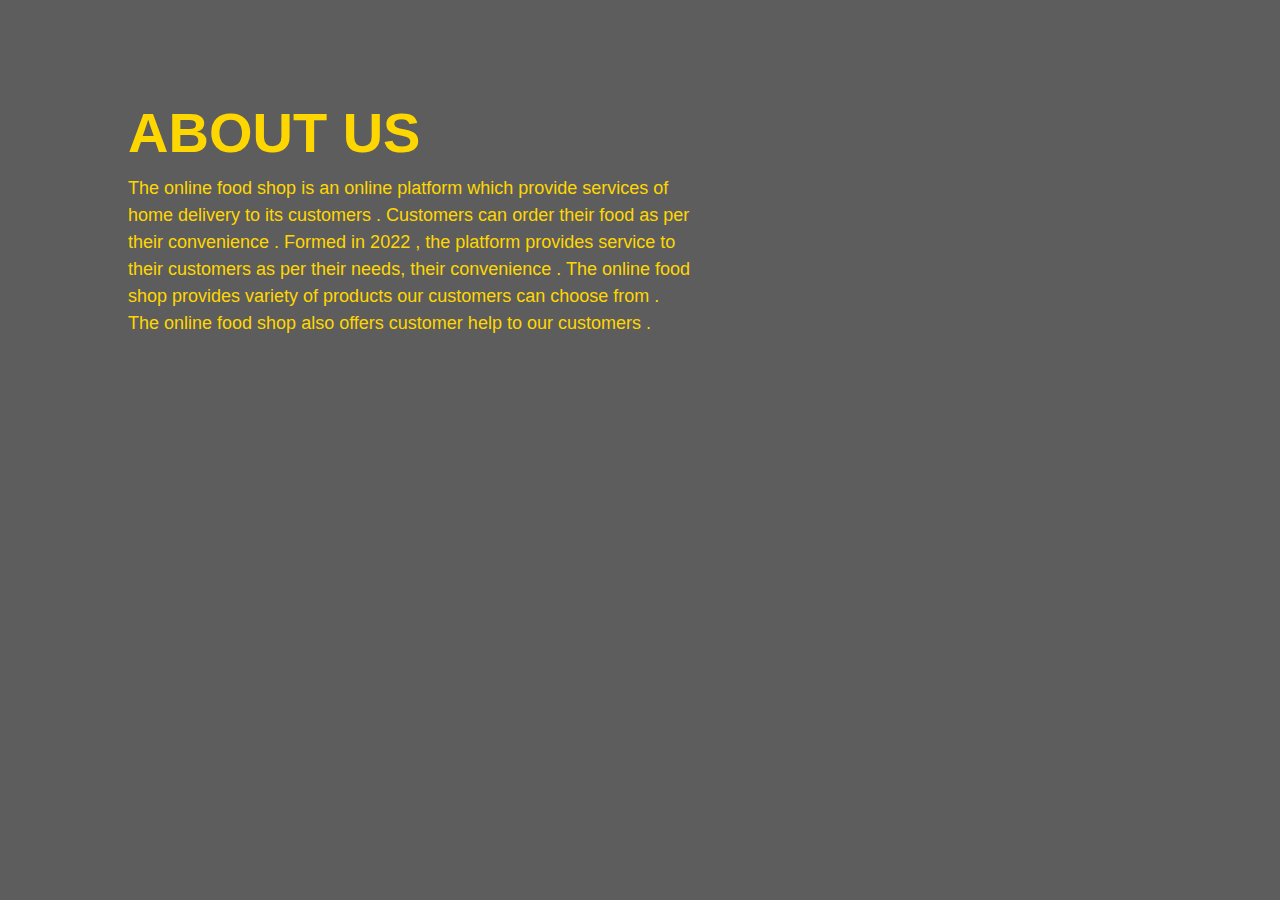
<file: about2.html>
<!DOCTYPE html>
<html>
<head>
	<title>About Us Section</title>
	<meta charset="utf-8">
	<meta name="viewport" content="width=device-width, initial-scale=1.0">
	<link rel="stylesheet" href="https://pro.fontawesome.com/releases/v5.10.0/css/all.css">
	<link rel="stylesheet" type="text/css" href="style7.css">
</head>	
<body >

	
	<div class="section">
		<div class="container">
			<div class="content-section">
				<div class="title">
					<h1>About Us</h1>
				</div>
				<div class="content">
					<p>The online food shop is an online platform which provide services of home delivery to its customers . Customers can order their food as per their convenience . Formed in 2022 , the platform provides service to their customers as per their needs, their convenience . The online food shop provides variety of products our customers can choose from . The online food shop also offers customer help to our customers .</p> <br>
				</div>
			</div>
		</div>
	</div>


</body>
</html>
</file>
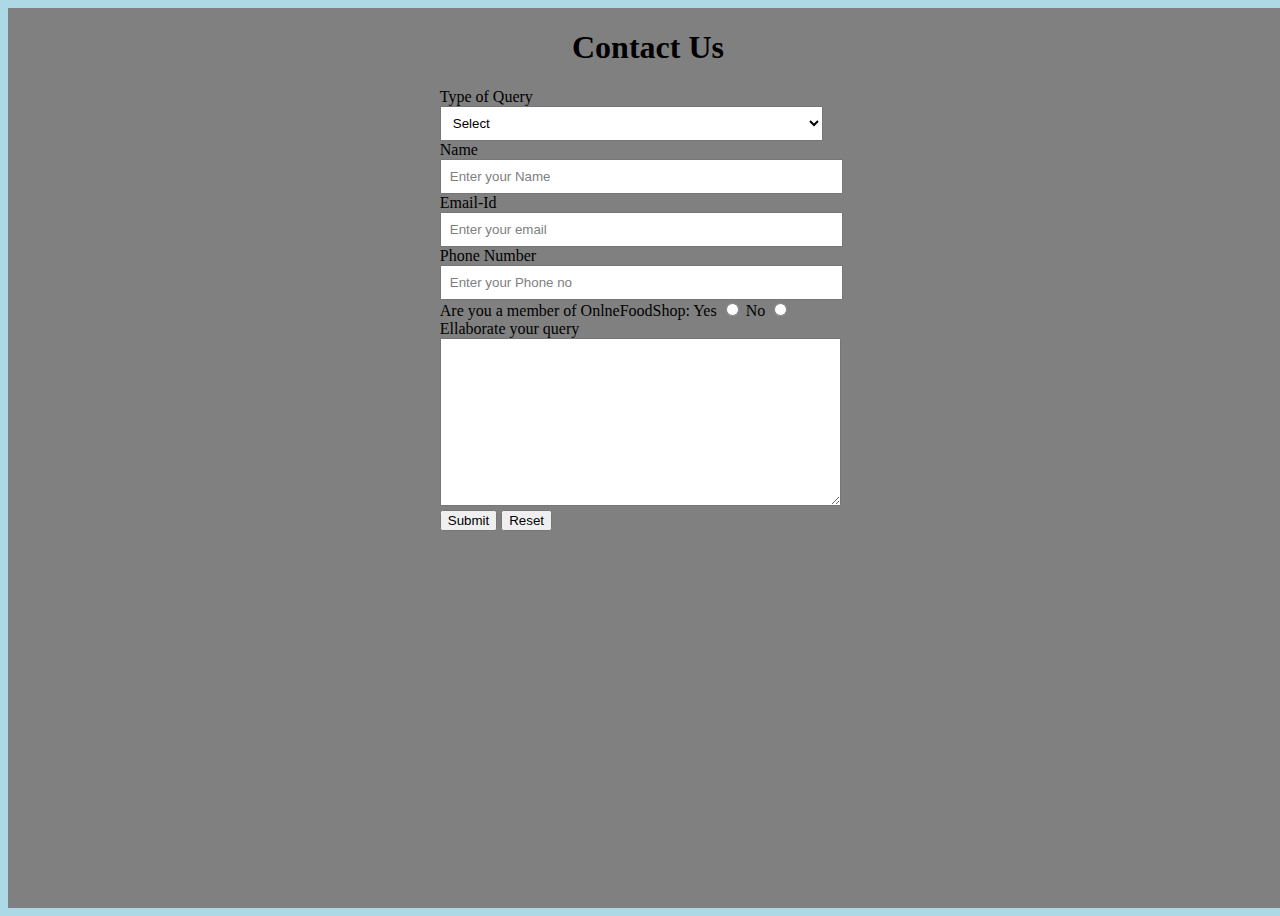
<file: contact.html>
<!DOCTYPE html>
<html lang="en">
  
<head>
    <meta charset="UTF-8">
    <meta name="viewport" content=
        "width=device-width, initial-scale=1.0">
  
    <link rel="stylesheet" href="style.css">
    <title>ContactUs</title>
</head>
  
<body>
    <div id="ContactUs">
        <h1>Contact Us</h1>
        <form action="contact.php" method="POST">
            <div class="form-shape">
                <label for="query">
                    Type of Query
                </label>
                <select name="myQuery" id="query">
                    <option value="sel" selected>
                        Select
                    </option>
                    <option value="ord">
                        Order related Issues
                    </option>
                    <option value="Site">
                        Site related Issues
                    </option>
                    <option value="fed">
                        Complaint related Issues
                    </option>
                    <option value="others">
                        Others
                    </option>
                </select>
            </div>
            <div class="form-shape">
                <label for="name">Name</label>
                <input type="text" name="myName" 
                    id="name" 
                    placeholder="Enter your Name">
            </div>
            <div class="form-shape">
                <label for="email">Email-Id</label>
                <input type="email" name="myEmail" 
                    id="email" 
                    placeholder="Enter your email">
            </div>
            <div class="form-shape">
                <label for="pho">Phone Number</label>
                <input type="phone" name="myPhone" 
                    id="pho" 
                    placeholder="Enter your Phone no">
            </div>
            <div id="radio">
                Are you a member of OnlneFoodShop:
                Yes <input type="radio" name="eligible">
                No <input type="radio" name="eligible">
            </div>
            <div class="form-shape">
                <label for="message">
                    Ellaborate your query
                </label>
                <textarea name="mesg" id="message" 
                    cols="30" rows="10">
                </textarea>
            </div>
            <input type="submit" value="Submit">
            <input type="reset" value="Reset">
        </form>
    </div>
</body>
  
</html>
</file>
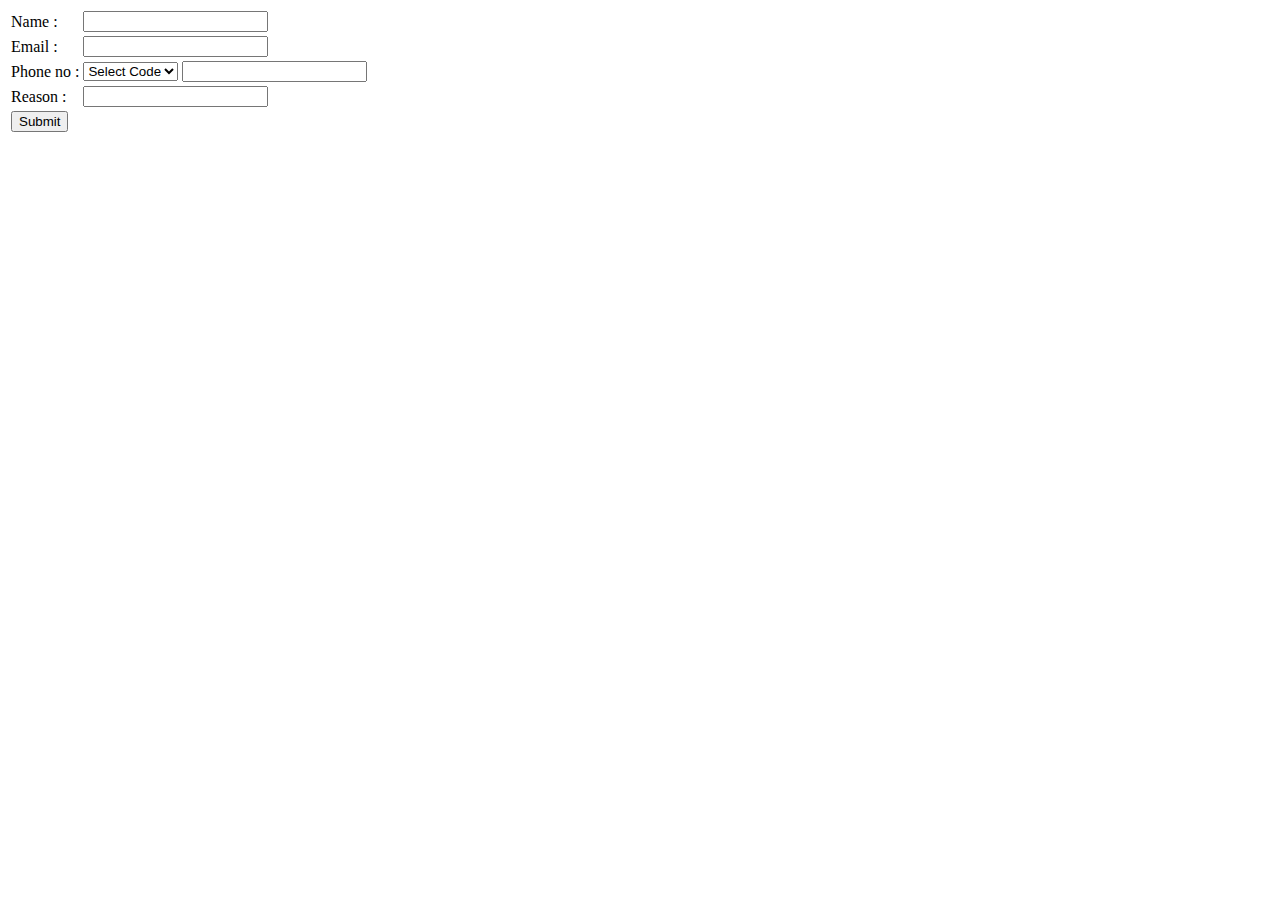
<file: form2.html>
<!DOCTYPE HTML>
<html>
<head>
  <title>Cancel Order  Form</title>
</head>
<body>
 <form action="insert.php" method="POST">
  <table>
   <tr>
    <td>Name :</td>
    <td><input type="text" name="username" required></td>
   </tr>
   <tr>
    <td>Email :</td>
    <td><input type="email" name="email" required></td>
   </tr> 
   <tr>
    <td>Phone no :</td>
    <td>
     <select name="phoneCode" required>
      <option selected hidden value="">Select Code</option>
      <option value="977">977</option>
      <option value="978">978</option>
      <option value="979">979</option>
      <option value="973">973</option>
      <option value="972">972</option>
      <option value="974">974</option>
     </select>
     <input type="phone" name="phone" required>
    </td>
   </tr>
 <td>Reason :</td>
    <td><input type="text" name="reason" required></td>
   </tr>
   <tr>
    <td><input type="submit" value="Submit" name="submit"></td>
   </tr>
  </table>
 </form>
</body>
</html>
</file>
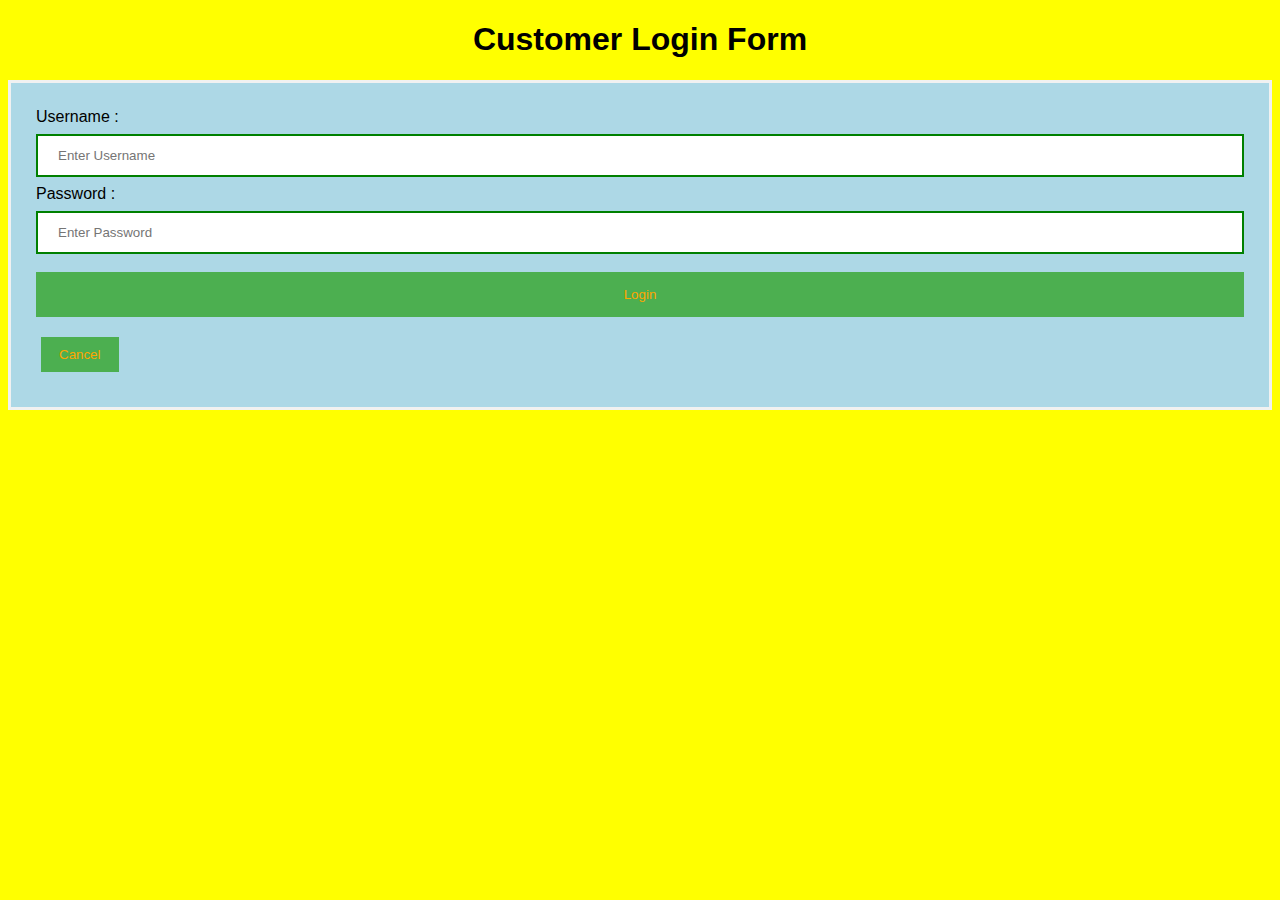
<file: login.html>
<!DOCTYPE html>
<html>

<head>
    <meta name="viewport" content="width=device-width, initial-scale=1">
    <title> Login Page </title>
    <style>
        Body {
            font-family: Calibri, Helvetica, sans-serif;
            background-color: yellow;
        }

        button {
            background-color: #4CAF50;
            width: 100%;
            color: orange;
            padding: 15px;
            margin: 10px 0px;
            border: none;
            cursor: pointer;
        }

        form {
            border: 3px solid #f1f1f1;
        }

        input[type=text],
        input[type=password] {
            width: 100%;
            margin: 8px 0;
            padding: 12px 20px;
            display: inline-block;
            border: 2px solid green;
            box-sizing: border-box;
        }

        button:hover {
            opacity: 0.7;
        }

        .cancelbtn {
            width: auto;
            padding: 10px 18px;
            margin: 10px 5px;
        }


        .container {
            padding: 25px;
            background-color: lightblue;
        }
    </style>
</head>

<body>
    <center>
        <h1> Customer Login Form </h1>
    </center>
    <form action="login.php" method="post">
        <div class="container">
            <label>Username : </label>
            <input type="text" placeholder="Enter Username" name="username" required>
            <label>Password : </label>
            <input type="password" placeholder="Enter Password" name="password" required>
            <button type="submit">Login</button>
            <button type="button" class="cancelbtn"> Cancel</button>
        </div>
    </form>
</body>

</html>
</file>
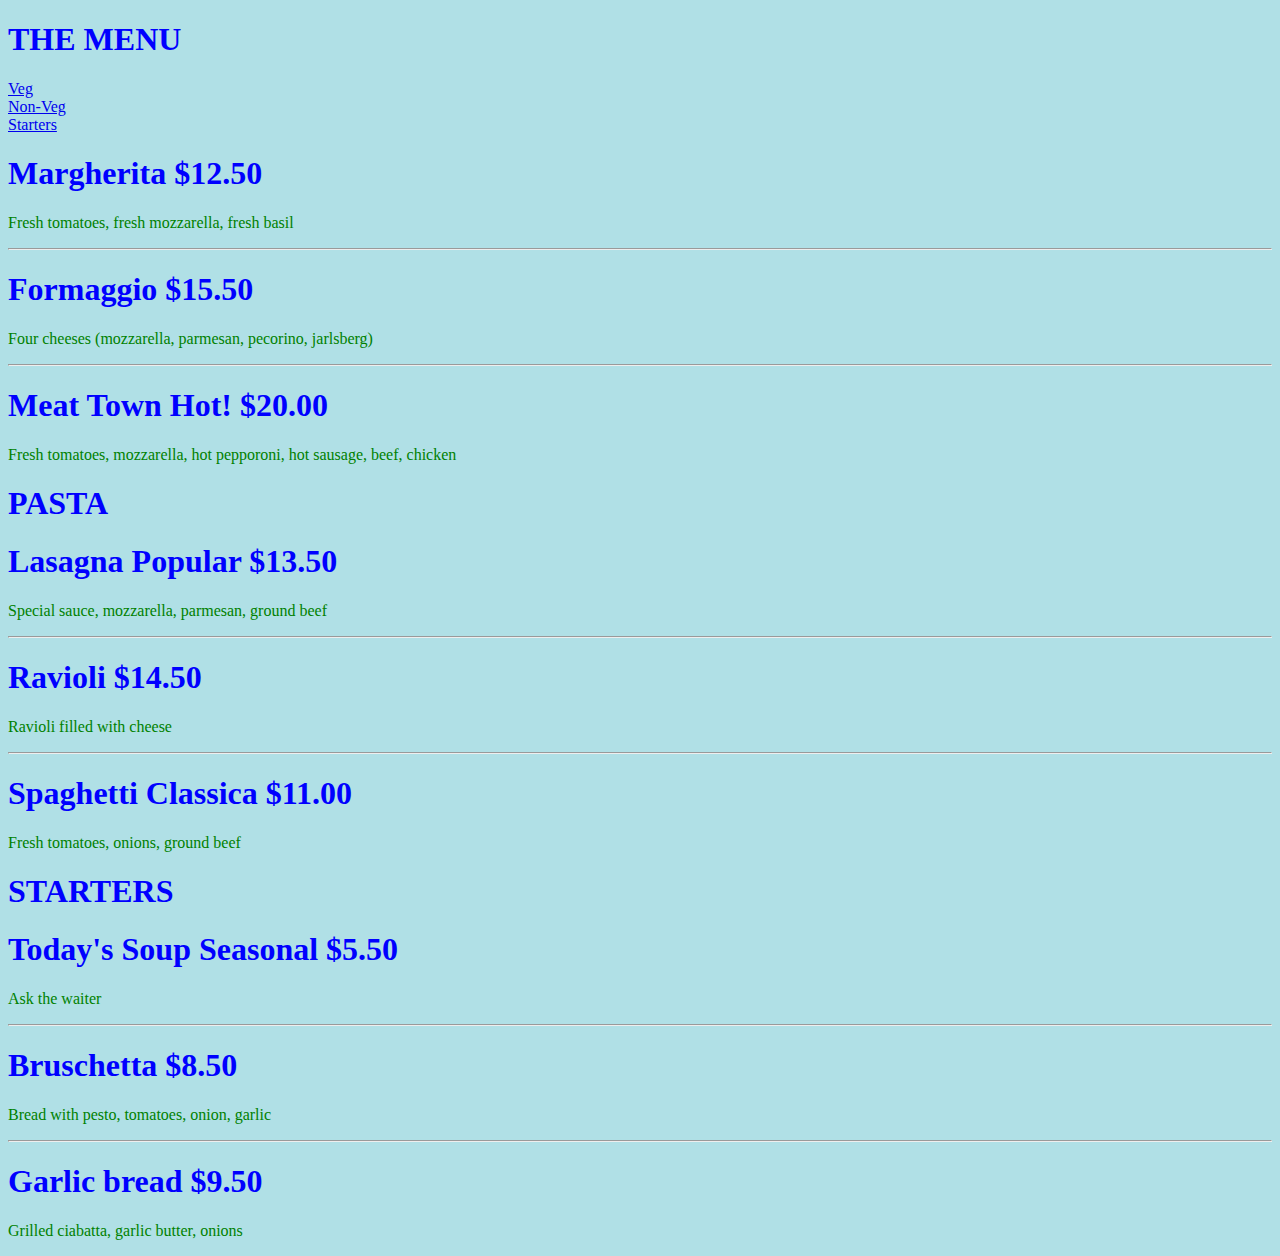
<file: menu.html>
<!DOCTYPE html>
<html lang="en">
  
<head>
    <meta charset="UTF-8">
    <meta name="viewport" 
     content="width=device-width, initial-scale=1.0">
</head>
<style>
body {background-color: powderblue;}
h1   {color: blue;}
p    {color: green;}
</style>
<body>
<!-- Menu -->
<div id="menu" class="w3-container w3-black w3-xxlarge w3-padding-64">
<h1 class="w3-center w3-jumbo w3-padding-32">THE MENU</h1>
<div class="w3-row w3-center w3-border w3-border-dark-grey">
<a href="#pizza"><div class="w3-third w3-padding-large w3-red">Veg</div></a>
<a href="#pasta"><div class="w3-third w3-padding-large w3-hover-red">Non-Veg</div></a>
<a href="#starters"><div class="w3-third w3-padding-large w3-hover-red">Starters</div></a>
</div>

<div id="pizza" class="w3-container w3-white w3-padding-32">
<h1><b>Margherita</b> <span class="w3-right w3-tag w3-dark-grey w3-round">$12.50</span></h1>
<p class="w3-text-grey">Fresh tomatoes, fresh mozzarella, fresh basil</p>
<hr>

<h1><b>Formaggio</b> <span class="w3-right w3-tag w3-dark-grey w3-round">$15.50</span></h1>
<p class="w3-text-grey">Four cheeses (mozzarella, parmesan, pecorino, jarlsberg)</p>
<hr>

<h1><b>Meat Town</b> <span class="w3-tag w3-red w3-round">Hot!</span>
<span class="w3-right w3-tag w3-dark-grey w3-round">$20.00</span></h1>
<p class="w3-text-grey">Fresh tomatoes, mozzarella, hot pepporoni, hot sausage, beef, chicken</p>
</div>

<h1 id="pasta" class="w3-center w3-jumbo w3-padding-32">PASTA</h1>
<div class="w3-container w3-white w3-padding-32">

<h1><b>Lasagna</b> <span class="w3-tag w3-grey w3-round">Popular</span>
<span class="w3-right w3-tag w3-dark-grey w3-round">$13.50</span></h1>
<p class="w3-text-grey">Special sauce, mozzarella, parmesan, ground beef</p>
<hr>

<h1><b>Ravioli</b> <span class="w3-right w3-tag w3-dark-grey w3-round">$14.50</span></h1>
<p class="w3-text-grey">Ravioli filled with cheese</p>
<hr>

<h1><b>Spaghetti Classica</b> <span class="w3-right w3-tag w3-dark-grey w3-round">$11.00</span></h1>
<p class="w3-text-grey">Fresh tomatoes, onions, ground beef</p>
</div>

<h1 id="starters" class="w3-center w3-jumbo w3-padding-32">STARTERS</h1>
<div class="w3-container w3-white w3-padding-32">

<h1><b>Today's Soup</b> <span class="w3-tag w3-grey w3-round">Seasonal</span>
<span class="w3-right w3-tag w3-dark-grey w3-round">$5.50</span></h1>
<p class="w3-text-grey">Ask the waiter</p>
<hr>

<h1><b>Bruschetta</b> <span class="w3-right w3-tag w3-dark-grey w3-round">$8.50</span></h1>
<p class="w3-text-grey">Bread with pesto, tomatoes, onion, garlic</p>
<hr>

<h1><b>Garlic bread</b> <span class="w3-right w3-tag w3-dark-grey w3-round">$9.50</span></h1>
<p class="w3-text-grey">Grilled ciabatta, garlic butter, onions</p>
</div>
</div>

</body>
</html>
</file>
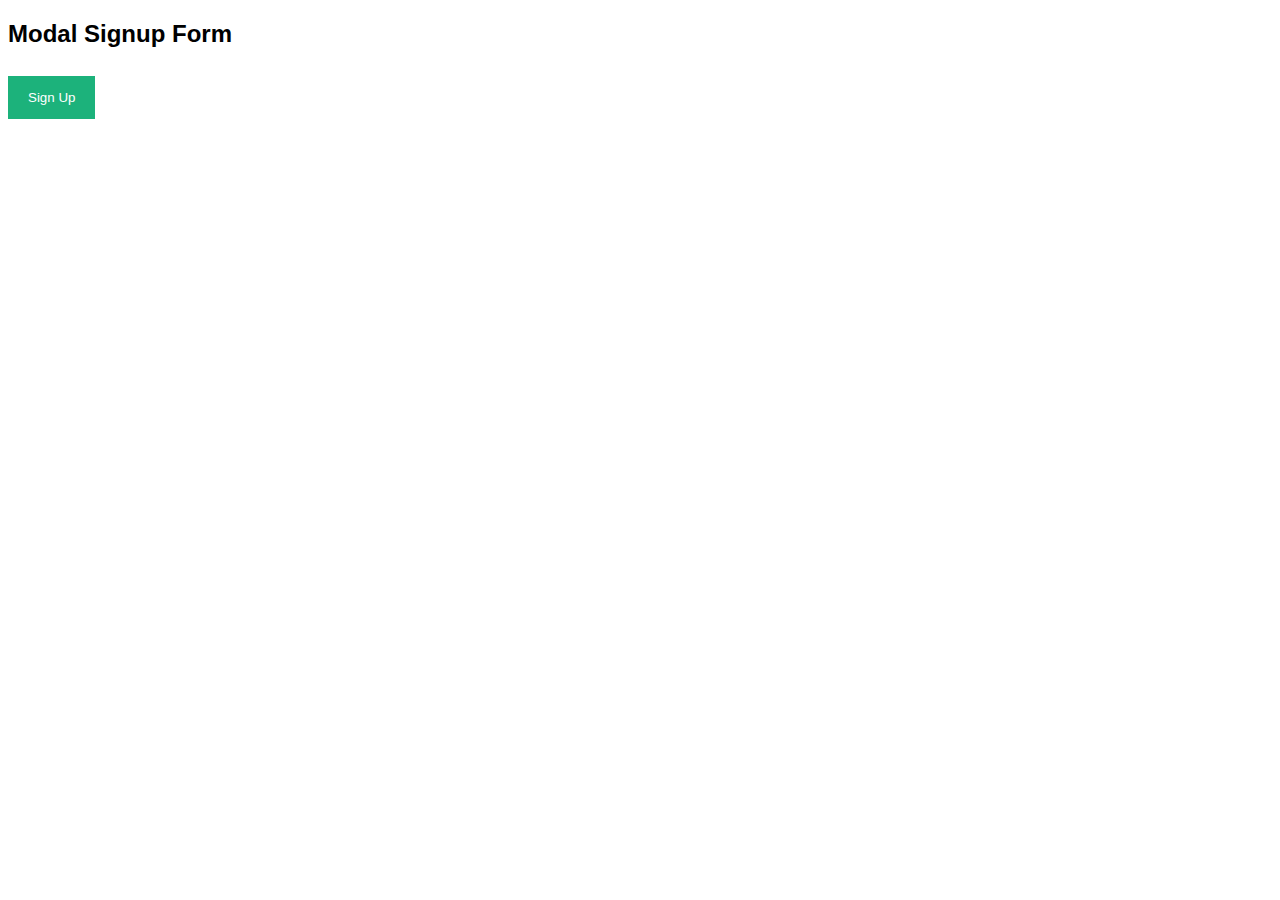
<file: signup.html>
<!DOCTYPE html>
<html>
<style>
body {font-family: Arial, Helvetica, sans-serif;}
* {box-sizing: border-box;}

/* Full-width input fields */
input[type=text], input[type=password] {
  width: 100%;
  padding: 15px;
  margin: 5px 0 22px 0;
  display: inline-block;
  border: none;
  background: #f1f1f1;
}

/* Add a background color when the inputs get focus */
input[type=text]:focus, input[type=password]:focus {
  background-color: #ddd;
  outline: none;
}

/* Set a style for all buttons */
button {
  background-color: #04AA6D;
  color: white;
  padding: 14px 20px;
  margin: 8px 0;
  border: none;
  cursor: pointer;
  width: 100%;
  opacity: 0.9;
}

button:hover {
  opacity:1;
}

/* Extra styles for the cancel button */
.cancelbtn {
  padding: 14px 20px;
  background-color: #f44336;
}

/* Float cancel and signup buttons and add an equal width */
.cancelbtn, .signupbtn {
  float: left;
  width: 50%;
}

/* Add padding to container elements */
.container {
  padding: 16px;
}

/* The Modal (background) */
.modal {
  display: none; /* Hidden by default */
  position: fixed; /* Stay in place */
  z-index: 1; /* Sit on top */
  left: 0;
  top: 0;
  width: 100%; /* Full width */
  height: 100%; /* Full height */
  overflow: auto; /* Enable scroll if needed */
  background-color: #474e5d;
  padding-top: 50px;
}

/* Modal Content/Box */
.modal-content {
  background-color: #fefefe;
  margin: 5% auto 15% auto; /* 5% from the top, 15% from the bottom and centered */
  border: 1px solid #888;
  width: 80%; /* Could be more or less, depending on screen size */
}

/* Style the horizontal ruler */
hr {
  border: 1px solid #f1f1f1;
  margin-bottom: 25px;
}
 
/* The Close Button (x) */
.close {
  position: absolute;
  right: 35px;
  top: 15px;
  font-size: 40px;
  font-weight: bold;
  color: #f1f1f1;
}

.close:hover,
.close:focus {
  color: #f44336;
  cursor: pointer;
}

/* Clear floats */
.clearfix::after {
  content: "";
  clear: both;
  display: table;
}

/* Change styles for cancel button and signup button on extra small screens */
@media screen and (max-width: 300px) {
  .cancelbtn, .signupbtn {
     width: 100%;
  }
}
</style>
<body>

<h2>Modal Signup Form</h2>

<button onclick="document.getElementById('id01').style.display='block'" style="width:auto;">Sign Up</button>

<div id="id01" class="modal">
  <span onclick="document.getElementById('id01').style.display='none'" class="close" title="Close Modal">&times;</span>
  <form class="modal-content" action="signup.php" method="post">
    <div class="container">
      <h1>Sign Up</h1>
      <p>Please fill in this form to create an account.</p>
      <hr>
      <label for="email"><b>Email</b></label>
      <input type="text" placeholder="Enter Email" name="email" required>

      <label for="psw"><b>Password</b></label>
      <input type="password" placeholder="Enter Password" name="psw" required>

      <label for="psw-repeat"><b>Repeat Password</b></label>
      <input type="password" placeholder="Repeat Password" name="psw-repeat" required>
      
      <label>
        <input type="checkbox" checked="checked" name="remember" style="margin-bottom:15px"> Remember me
      </label>

      <p>By creating an account you agree to our <a href="#" style="color:dodgerblue">Terms & Privacy</a>.</p>

      <div class="clearfix">
        <button type="button" onclick="document.getElementById('id01').style.display='none'" class="cancelbtn">Cancel</button>
        <button type="submit" class="signupbtn">Sign Up</button>
      </div>
    </div>
  </form>
</div>

<script>
// Get the modal
var modal = document.getElementById('id01');

// When the user clicks anywhere outside of the modal, close it
window.onclick = function(event) {
  if (event.target == modal) {
    modal.style.display = "none";
  }
}
</script>

</body>
</html>
</file>
<file: style7.css>
*{
	margin:0px;
	padding:0px;
	box-sizing: border-box;
	font-family: 'Poppins', sans-serif;
	background-image: url(https://eskipaper.com/images/free-city-background-2.jpg);
}
.section{
	width: 100%;
	min-height: 100vh;
	background-color:#5d5d5d;
}
.container{
	width: 80%;
	display: block;
	margin:auto;
	padding-top: 100px;
}
.content-section{
	float: left;
	width: 55%;
}
.image-section{
	float: right;
	width: 40%;
}
.image-section img{
	width: 100%;
	height: auto;
}
.content-section .title{
	text-transform: uppercase;
	font-size: 28px;
	color:gold;
}
.content-section .content h3{
	margin-top: 20px;
	color:#5d5d5d;
	font-size: 21px;
}
.content-section .content p{
	margin-top: 10px;
	font-family: sans-serif;
	font-size: 18px;
	line-height: 1.5;
	color:gold;
}
.content-section .content .button{
	margin-top: 30px;
}
.content-section .content .button a{
	background-color: #3d3d3d;
	padding:12px 40px;
	text-decoration: none;
	color:#fff;
	font-size: 25px;
	letter-spacing: 1.5px;
}
.content-section .content .button a:hover{
	background-color: #a52a2a;
	color:#fff;
}
.content-section .social{
	margin: 40px 40px;
}
.content-section .social i{
	color:#a52a2a;
	font-size: 30px;
	padding:0px 10px;
}
.content-section .social i:hover{
	color:#3d3d3d;
}
@media screen and (max-width: 768px){
	.container{
	width: 80%;
	display: block;
	margin:auto;
	padding-top:50px;
}
.content-section{
	float:none;
	width:100%;
	display: block;
	margin:auto;
}
.image-section{
	float:none;
	width:100%;
	
}
.image-section img{
	width: 100%;
	height: auto;
	display: block;
	margin:auto;
}
.content-section .title{
	text-align: center;
	font-size: 19px;
}
.content-section .content .button{
	text-align: center;
}
.content-section .content .button a{
	padding:9px 30px;
}
.content-section .social{
	text-align: center;
}

}
</file>
<file: style.css>
/*CSS Reset*/
/*Header Styling*/

body{
    background-color: lightblue;
}

#kindof{

    position: relative;
    top: 1px;
    width: 461px;
    height: 360px;
    left: 1px;
    border-radius: 17px;
}

#first_img{
    position: relative;
    top: 1px;
    width: 461px;
    height: 360px;
    left: 1px;
    border-radius: 17px;
}

#row3 img{
    position: relative;
    top: -51px;
    left: 50px;
}

#top{
    color:rgb(245, 10, 10);
    text-align:center;
    font-size:46px;
    font-family: 'Ubuntu Mono', monospace;
}
#top1{
    text-align:center;
    color:black;
    font-size:21px;
    font-family: 'Ubuntu Mono', monospace;
}
/* Navigation bar styling*/

/*Navbar image styling*/
#navbar img{
    display:block;
    width: 50px;
    height:50px;
    margin:auto;
    margin-bottom: 3px;
}

/*Navbar Functionality*/
#navbar{
    display:flex;
    flex-direction: column;
    background-color: gray;
    height: 14vh;
    width: 100vw;
    font-family: 'Ubuntu Mono', monospace;
    margin-top:10px;
   border: 2px solid black;
   border-radius:15px;
}


/*Navbar content functionality*/
#navcontent{
    display: flex;
    justify-content: center;
}


/*Navbar content styling*/
ul li{
    list-style: none;
    margin: 15px;
    border-radius: 20px;
}
ul li a{
    padding: 1px;
    color:white;
    text-decoration: none;
    border-radius:10px;
}
ul li a:hover{
    background-color: red;
    border-radius: 10px;
}

/* website background image designing */
#container1{
    background-color: gold;
    position: relative;
    display: flex;
    flex-direction: column;
    align-items: center;
    width: 100vw;
    height:63vh;
    background-image: url('https://i.ytimg.com/vi/BEyloCJlpm0/maxresdefault.jpg');
}


/*Setting the background image using before pseudo selector*/ 
#container1::before{
    content:'';
    background: url("./1.jpg") no-repeat center center/cover;
    width: 100vw;
    height:59vh;
    position: absolute;
    top:0px;
    left: 0px;
    font-family: 'Ubuntu Mono', monospace;
    margin-right:45px;
    font-weight: bold;
    z-index: -1;
    opacity: 0.89;
    border: 2px solid black;
    border-bottom-left-radius: 100px;
   
}

#row1{
   color: black;
    font-weight:bold;
    font-size: 2rem;
    text-align: center;
    margin-top: 35px;
}

.btn{
    margin-top:15px;
margin-left:15px;
    border: 3px solid white;
    border-radius:15px;
    background-color:yellow;
    font-size:20px;
    font-weight: bold;
    font-family: 'Ubuntu Mono', monospace;
    position: relative;
    left: -106px;
}

.btn:hover{
    cursor: pointer;
    background-color: red;
}


#container3{
    display: flex;
    justify-content: space-evenly;
}
#row2{
    width:24vw;
    height:21vh;
    box-shadow: 2px 7px 16px 19px;
     margin-top:51px;
     margin-bottom: 51px;
     display: flex;
    justify-content: center;
     align-items: flex-end;
     position: relative;
     margin-right: 38px;
     border-radius: 40px;
}
#row2::before{
    content: '';
    background: url('2.jpeg') no-repeat center center/cover;
    position: absolute;
    top: 0px;
    left:0px;
    width: 24vw;
    height:21vh;
    z-index: -1;
    border-radius: 40px;
}
#row3{
    background-color: white;
    position: relative;
    width: 19vw;
    height:21vh;
    display: flex;
    justify-content: center;
     align-items: flex-end;
     box-shadow: 2px 7px 16px 19px;
     margin-top:51px;
     margin-bottom: 51px;
     
     margin-left: 38px;
     border-radius: 40px;
}
#row3::before{
    content: '';
    background: url('3.jpeg') no-repeat center center/cover;
    position: absolute;
    top:0px;
    left:0px;
    width: 24vw;
    height:21vh;
    z-index: -1;
    border-radius: 40px;
}

#top3{
    text-align: center;
    color:gold;
    font-family: 'Ubuntu Mono', monospace;
}
#container4{
    display: grid;
    grid-template-columns: repeat(auto-fit, minmax(350px, 1fr));
    margin: 41px;
    background-color:lightblue;
}  
#row4{
    width: 29vw;
    height: 360px;
    border: 2px solid black;
    background:url('a1.jpeg') no-repeat center center/cover; 
    display: flex;
    justify-content:center;
    align-items:flex-end;
    border-radius: 15px;
}
#row5{
    /* width: 29vw;
    height: 360px; */
    border: 2px solid black;
    background:url('a2.jpeg') no-repeat center center/cover;
    display: flex;
    justify-content:center;
    align-items:flex-end;
    border-radius: 15px;
    /* position: relative;
    top: -71px; */
    left: 160px;
    height: 283px;
    width: 391px;
    position: relative;
    top: 2px;
    width: 39vw;
    height: 358px;
}
#row6{
    width: 30vw;
    height: 360px;
    border: 2px solid black;
    background:url('a3.jpeg') no-repeat center center/cover;
    display: flex;
    justify-content:center;
    align-items:flex-end;
    border-radius: 15px;
}
/*Designing the footer*/
footer{
    text-align: center;
}
/*Designing of Contact Us*/
#ContactUs{
    width:100vw;
    height:100vh;
    display:flex;
    flex-direction: column;
    align-items: center;
    background-color: gray;
}
.form-shape input, .form-shape select, .form-shape textarea{
   width: 92%;
   padding: 0.5rem;
}
/*Changing the color of placeholder*/
::placeholder{                  
    color:gray;
}
/*Making the webpage responsive using media queries*/
@media only screen and (max-width:1131px){
    #row4{
        width: 42vw;
    }
    #row5{
        width:45vw;
    }
    #row6{
        margin-top: 20px;
        width:90vw;
    }
}
@media only screen and (min-width:600px) and (max-width:781px)
{
    #row4{
        width:84vw;
        margin: auto;
        margin-left: 22px;
    }
    #row5{
        
        width:84vw;
        margin: auto;
        margin-top: 20px;
        margin-left: 22px;
    }
    #row6{
        width:84vw;
        margin: auto;
        margin-top: 20px;
        margin-left: 22px;
    }
}
@media only screen and (max-width:600px){
    #row4{
        width:78vw;
        margin: auto;
        margin-left: 3px;
    }
    #row5{
        
        width:78vw;
        margin: auto;
        margin-top: 20px;
        margin-left: 3px;
    }
    #row6{
        width:78vw;
        margin: auto;
        margin-top: 20px;
        margin-left: 3px;
    }
}
@media only screen and (min-height:1000px){
    #navbar{
        height:10vh;
    }
    #container1::before{
        height:39vh;
    }
    #container1{
        height:44vh;
        background-image :url('3.jpeg') no-repeat center center/cover; 
    }
}
</file>
